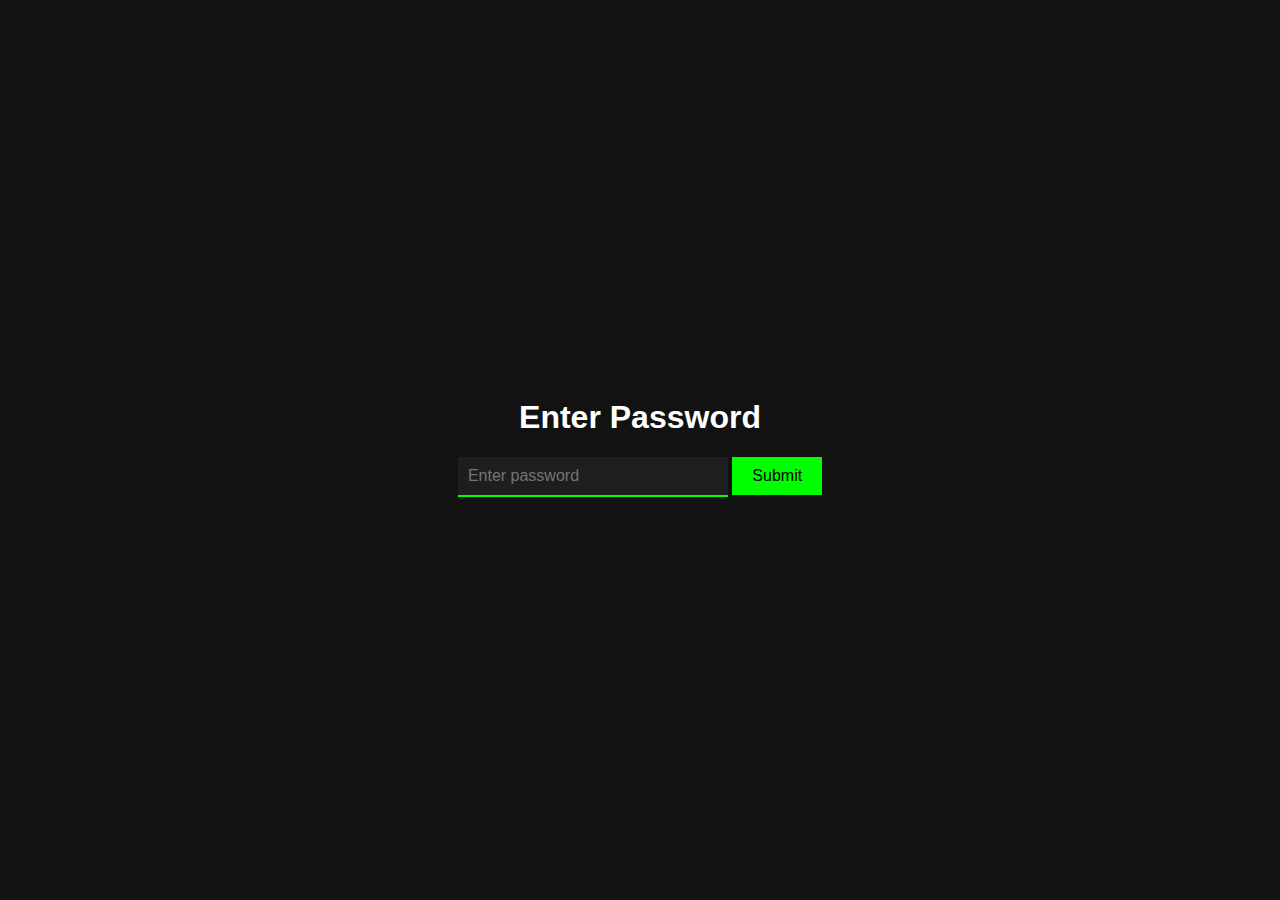
<file: index.html>
<!DOCTYPE html>
<html lang="en">
<head>
    <meta charset="UTF-8">
    <meta name="viewport" content="width=device-width, initial-scale=1.0">
    <title>Album Rollout</title>
    <link rel="stylesheet" href="styles.css">
</head>
<body>
    <div class="container">
        <h1>Enter Password</h1>
        <input type="password" id="passwordInput" placeholder="Enter password">
        <button id="submitButton">Submit</button>
        <p id="errorMessage" class="error-message"></p>
    </div>

    <script src="script.js"></script>
</body>
</html>
</file>
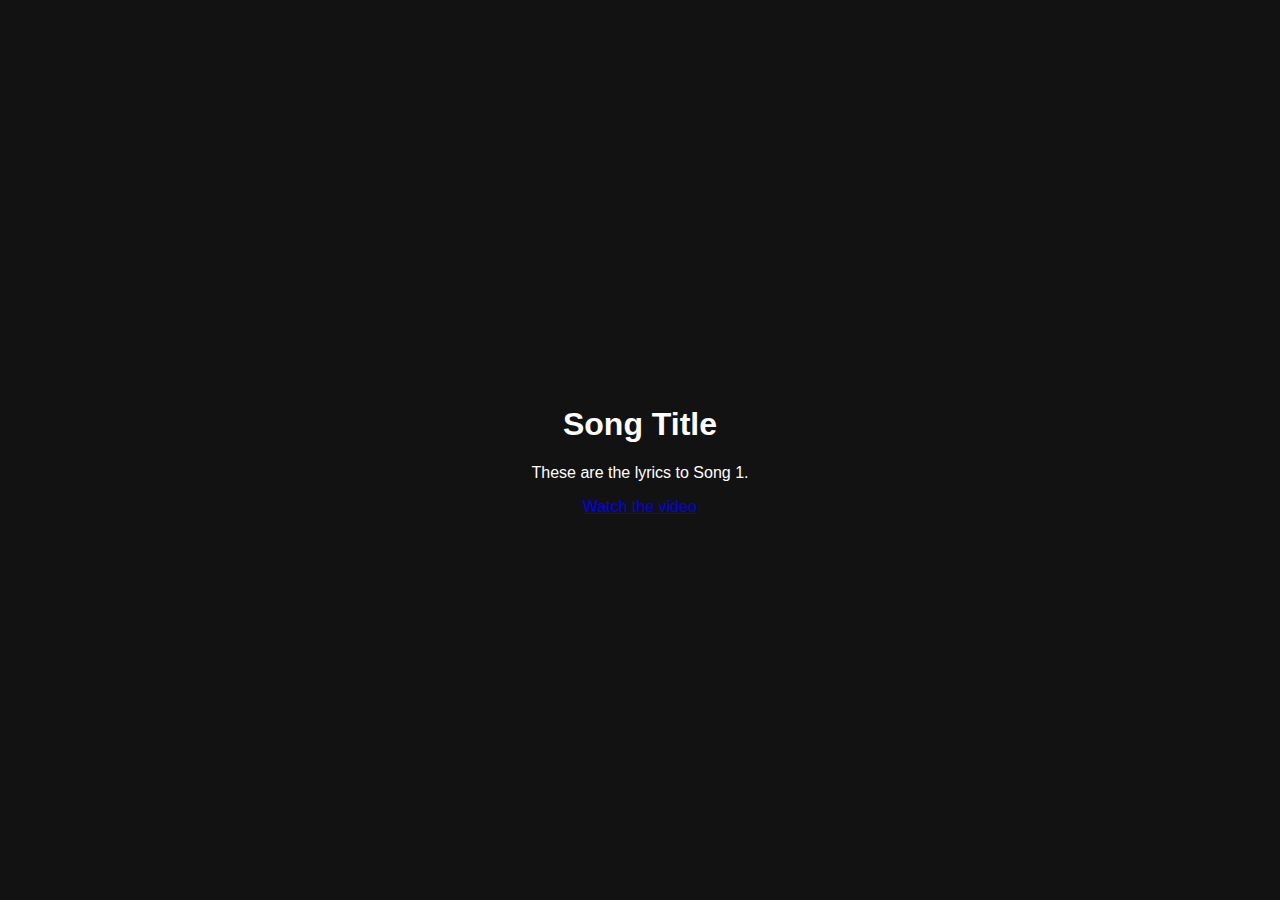
<file: song1.html>
<!DOCTYPE html>
<html lang="en">
<head>
    <meta charset="UTF-8">
    <meta name="viewport" content="width=device-width, initial-scale=1.0">
    <title>Song 1 Lyrics</title>
    <link rel="stylesheet" href="styles.css">
</head>
<body>
    <div class="container">
        <h1>Song Title</h1>
        <p>These are the lyrics to Song 1.</p>
        <a href="https://example.com/song1-video" target="_blank">Watch the video</a>
    </div>
</body>
</html>
</file>
<file: styles.css>
body {
    margin: 0;
    font-family: Arial, sans-serif;
    background-color: #121212;
    color: #ffffff;
    display: flex;
    justify-content: center;
    align-items: center;
    height: 100vh;
}

.container {
    text-align: center;
}

input[type="password"] {
    padding: 10px;
    font-size: 16px;
    background-color: #1e1e1e;
    border: none;
    border-bottom: 2px solid #00ff00;
    color: #ffffff;
    margin-bottom: 10px;
    width: 250px;
}

button {
    padding: 10px 20px;
    background-color: #00ff00;
    border: none;
    color: #000000;
    font-size: 16px;
    cursor: pointer;
}

button:hover {
    background-color: #00cc00;
}

.error-message {
    color: red;
    margin-top: 10px;
}
</file>
